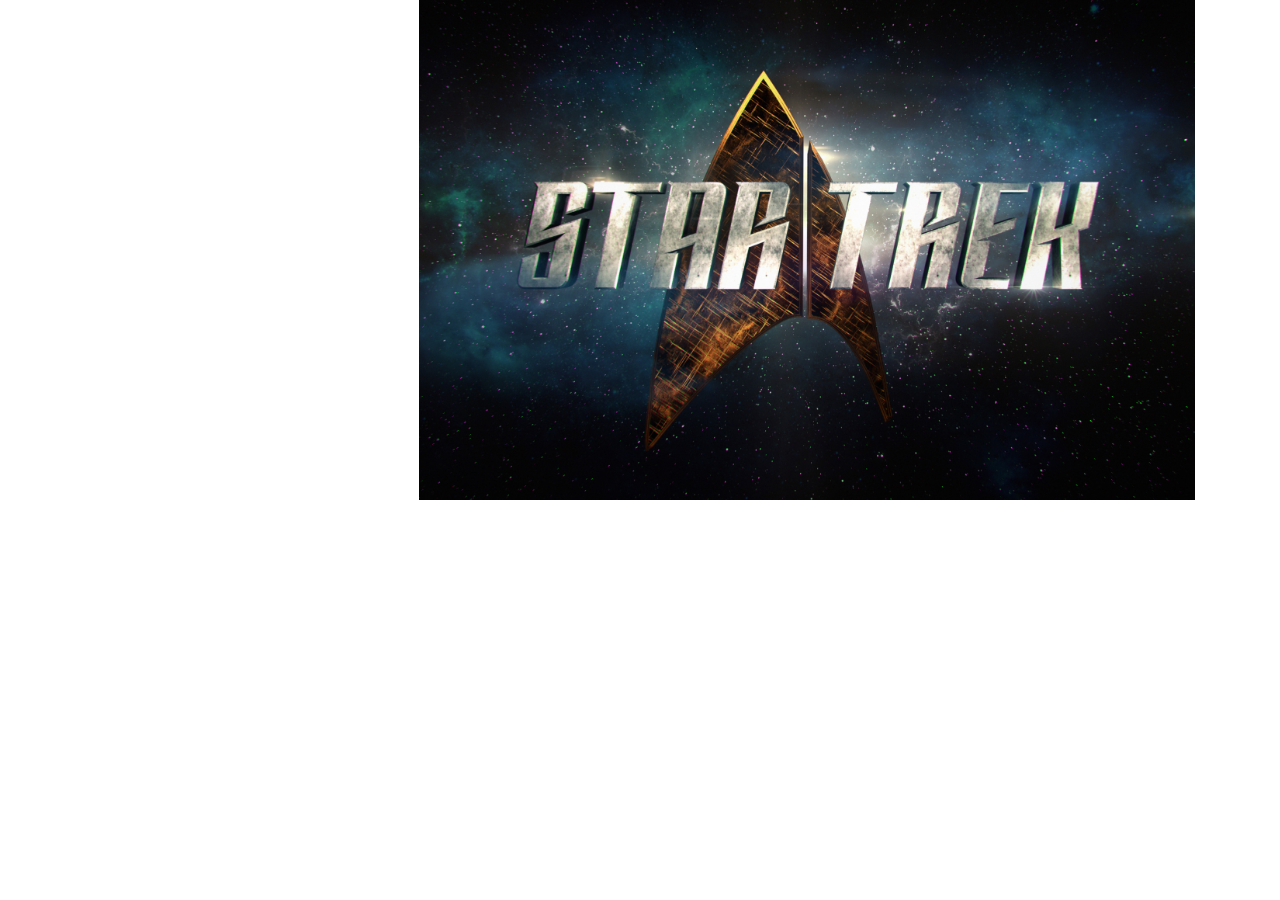
<file: index.html>
<!DOCTYPE html>
<html lang="en">

<head>

    <title>Star Trek Hangman</title>
    <link rel="stylesheet" type="text/css" href="assets/css/reset.css">
    <link rel="stylesheet" href="https://stackpath.bootstrapcdn.com/bootstrap/4.3.1/css/bootstrap.min.css"
        integrity="sha384-ggOyR0iXCbMQv3Xipma34MD+dH/1fQ784/j6cY/iJTQUOhcWr7x9JvoRxT2MZw1T" crossorigin="anonymous">

    <link rel="stylesheet" type="text/css" href="assets/css/style.css">

</head>

<body>
    <div class="container">
        <div class="picContainer">
            <img id="trekPic" src="assets\images\Star_Trek.jpg">

        </div>

        <div class="gameInfo">
            <h1>Star Trek Hangman</h1>
            <p>Press any key to start!</p>
        </div>



        <div class="panel panel=defualt">
            <div class="panel-heading">
                <h3 class="panel-title">Word to Guess</h3>
            </div>
        </div>


        <div class="panel -body">
            <h2 id="wordToGuess">_ _ _ _ _ _ _</h2>
        </div>


        <div class="panel panel-default">
            <div class="panel-body">
                Wrong Guesses: <span id="wrongGuesses"></span>
            </div>
        </div>

        <div class="panel panel-default">
            <div class="panel-body">
                Guesses Left: <span id="numGuesses">9</span>
            </div>
        </div>

        <div class="panel panel-default">
            <div class="panel-body">
                Win Counter: <span id="winCounter">0</span>
            </div>
        </div>

        <div class="panel panel-default">
            <div class="panel-body">
                Loss Counter: <span id="lossCounter">0</span>
            </div>
        </div>



    </div>




</body>
<script type="text/javascript" src="assets/javascript/game.js"></script>

</html>
</file>
<file: assets/css/style.css>
body {
   background-image: url("https://wallpapercave.com/wp/dxXh4Ss.jpg");
   color: white;
   font-weight: 700;
}

.jumbotron {
   color: white;
   font-weight: 700;
   background: rgba(204, 204, 204, 0);
   background: none;
   
}

#trekPic {
   height: 500px;
   width: px;
   float: right;
   max-width: 100%;
   max-height: 100%;
}
..picContainer {
   max-width: 80%;
   max-height: 80%;
   

}
</file>
